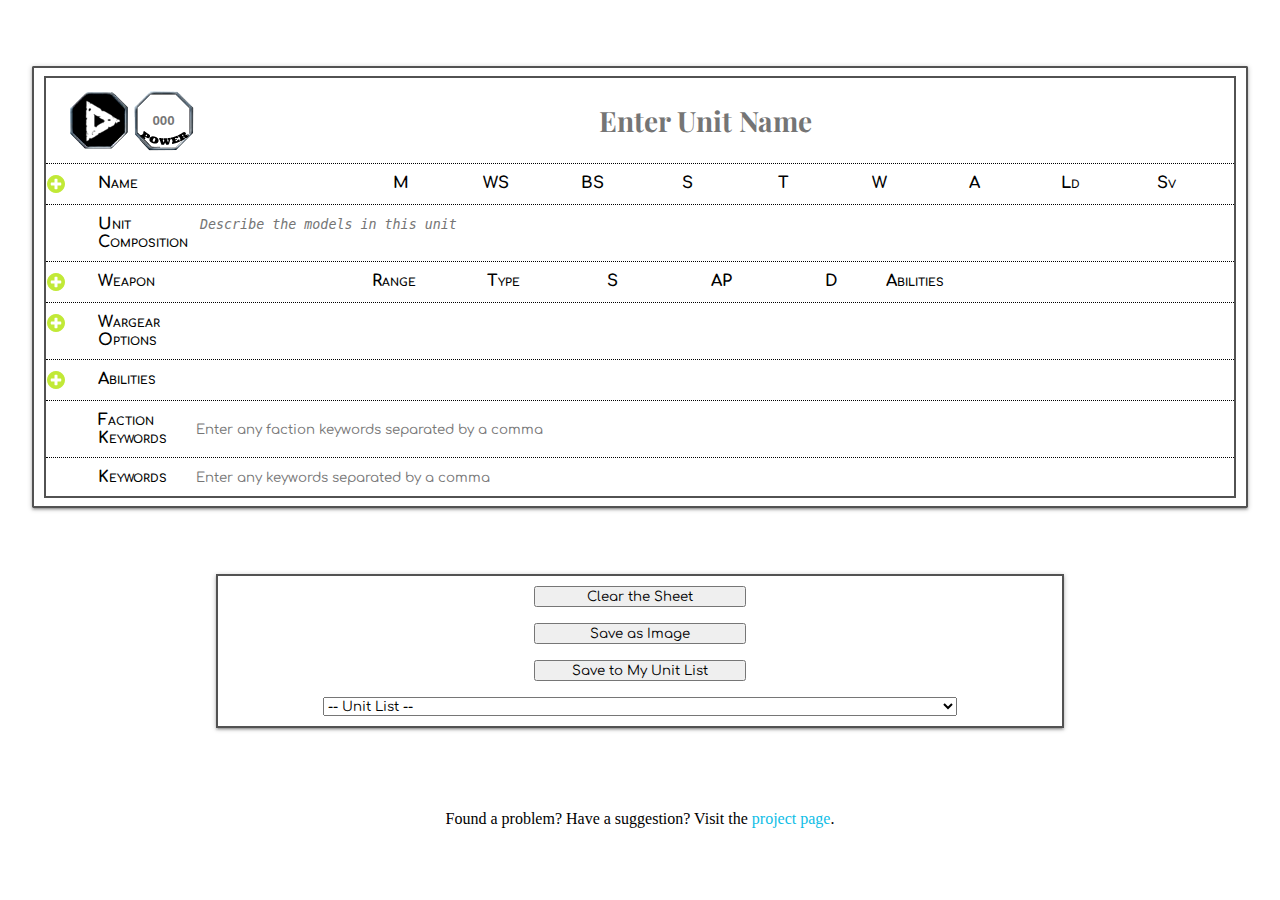
<file: index.html>
<!doctype html>
<html>
<head>
    <link rel='stylesheet' href='https://fonts.googleapis.com/css?family=Comfortaa|Playfair+Display'>
    <link rel='stylesheet' href='./stylesheets/vex_4.0.1.css'>
    <link rel='stylesheet' href='./stylesheets/vex-theme-flat-attack_4.0.1.css'>
    <link rel='stylesheet' href='./stylesheets/github_pages_stylesheet.css'>
    <link rel='stylesheet' href='./stylesheets/grid-base-theme.css'>
</head>
<body>
    <main>
        <div class='datasheet' data-datasheet-id='undefined'>
            <div class='datasheet-border-top'></div>
            <div class='datasheet-border-left'></div>
            <div class='datasheet-body'>
                <section class='header'>
                    <div class='section-left-gutter'></div>
                    <div class='header-content'>
                        <div class='battlefield-role troop' title='Click to change'></div>
                        <div class='power-rating'>
                            <input maxlength='4' placeholder='000' rows='1'>
                        </div>
                        <input class='unit-name' placeholder='Enter Unit Name'>
                    </div>
                    <div class='section-right-gutter'></div>
                </section>
                <section class='profiles'>
                    <div class='section-left-gutter'>
                        <div class='add-btn add-profile-btn' data-html2canvas-ignore></div>
                    </div>
                    <div class='profiles-content'>
                        <div class='profile-header'>
                            <div class='profile-field'>Name</div>
                            <div class='profile-field'>M</div>
                            <div class='profile-field'>WS</div>
                            <div class='profile-field'>BS</div>
                            <div class='profile-field'>S</div>
                            <div class='profile-field'>T</div>
                            <div class='profile-field'>W</div>
                            <div class='profile-field'>A</div>
                            <div class='profile-field'>Ld</div>
                            <div class='profile-field'>Sv</div>
                        </div>
                    </div>
                    <div class='section-right-gutter'></div>
                </section>
                <section class='unit-composition'>
                    <div class='section-left-gutter'></div>
                    <div class='unit-composition-content'>
                        <div class='section-label unit-composition-label'></div>
                        <textarea class='unit-composition-textarea' placeholder='Describe the models in this unit'></textarea>
                    </div>
                    <div class='section-right-gutter'></div>
                </section>
                <section class='weapons'>
                    <div class='section-left-gutter'>
                        <div class='add-btn add-weapon-btn' data-html2canvas-ignore></div>
                    </div>
                    <div class='weapons-content'>
                        <div class='weapons-header'>
                            <div class='weapon-field'>Weapon</div>
                            <div class='weapon-field'>Range</div>
                            <div class='weapon-field'>Type</div>
                            <div class='weapon-field'>S</div>
                            <div class='weapon-field'>AP</div>
                            <div class='weapon-field'>D</div>
                            <div class='weapon-field'>Abilities</div>
                        </div>
                    </div>
                    <div class='section-right-gutter'></div>
                </section>
                <section class='wargear'>
                    <div class='section-left-gutter'>
                        <div class='add-btn add-wargear-btn' data-html2canvas-ignore></div>
                    </div>
                    <div class='wargear-content'>
                        <div class='section-label wargear-label'></div>
                        <ul class='wargear-list'></ul>
                    </div>
                    <div class='section-right-gutter'></div>
                </section>
                <section class='abilities'>
                    <div class='section-left-gutter'>
                        <div class='add-btn add-ability-btn' data-html2canvas-ignore></div>
                    </div>
                    <div class='abilities-content'>
                        <div class='section-label abilities-label'></div>
                        <ul class='abilities-list'></ul>
                    </div>
                    <div class='section-right-gutter'></div>
                </section>
                <section class='faction-keywords'>
                    <div class='section-left-gutter'></div>
                    <div class='faction-keywords-content'>
                        <div class='section-label faction-keywords-label'></div>
                        <input class='faction-keywords-input' placeholder='Enter any faction keywords separated by a comma' type='text'>
                    </div>
                    <div class='section-right-gutter'></div>
                </section>
                <section class='keywords'>
                    <div class='section-left-gutter'></div>
                    <div class='keywords-content'>
                        <div class='section-label keywords-label'></div>
                        <input class='keywords-input' placeholder='Enter any keywords separated by a comma' type='text'>
                    </div>
                    <div class='section-right-gutter'></div>
                </section>
            </div>
            <div class='datasheet-border-right'></div>
            <div class='datasheet-border-bottom'></div>
        </div>
    </main>
    <div id='app-controls'>
        <button id='clear-sheet-btn'>Clear the Sheet</button>
        <button id='snapshot-btn'>Save as Image</button>
        <button id='persist-data-btn'>Save to My Unit List</button>
        <select id='saved-sheets-menu'>
            <option value='__defaultValue'>-- Unit List --</option>
        </select>
    </div>
    <p>Found a problem? Have a suggestion? Visit the <a class='project-link' href='https://github.com/r-pluss/warhams_datacards'>project page</a>.</p>
    <script src= 'https://github.com/niklasvh/html2canvas/releases/download/v1.0.0-rc.1/html2canvas.min.js'></script>
    <script src= './scripts/vex.combined_4.1.0.min.js'></script>
    <script src= './scripts/grid-compliant.js'></script>
</body>
</html>
</file>
<file: stylesheets/vex_4.0.1.css>
@-webkit-keyframes vex-fadein {
  0% {
    opacity: 0; }
  100% {
    opacity: 1; } }

@keyframes vex-fadein {
  0% {
    opacity: 0; }
  100% {
    opacity: 1; } }

@-webkit-keyframes vex-fadeout {
  0% {
    opacity: 1; }
  100% {
    opacity: 0; } }

@keyframes vex-fadeout {
  0% {
    opacity: 1; }
  100% {
    opacity: 0; } }

@-webkit-keyframes vex-rotation {
  0% {
    -webkit-transform: rotate(0deg);
    transform: rotate(0deg); }
  100% {
    -webkit-transform: rotate(359deg);
    transform: rotate(359deg); } }

@keyframes vex-rotation {
  0% {
    -webkit-transform: rotate(0deg);
    transform: rotate(0deg); }
  100% {
    -webkit-transform: rotate(359deg);
    transform: rotate(359deg); } }

.vex, .vex *, .vex *:before, .vex *:after {
  -moz-box-sizing: border-box;
  box-sizing: border-box; }

.vex {
  position: fixed;
  overflow: auto;
  -webkit-overflow-scrolling: touch;
  z-index: 1111;
  top: 0;
  right: 0;
  bottom: 0;
  left: 0; }

.vex-scrollbar-measure {
  position: absolute;
  top: -9999px;
  width: 50px;
  height: 50px;
  overflow: scroll; }

.vex-overlay {
  -webkit-animation: vex-fadein .5s;
  animation: vex-fadein .5s;
  position: fixed;
  z-index: 1111;
  background: rgba(0, 0, 0, 0.4);
  top: 0;
  right: 0;
  bottom: 0;
  left: 0; }

.vex-overlay.vex-closing {
  -webkit-animation: vex-fadeout .5s forwards;
  animation: vex-fadeout .5s forwards; }

.vex-content {
  -webkit-animation: vex-fadein .5s;
  animation: vex-fadein .5s;
  background: #fff; }

.vex.vex-closing .vex-content {
  -webkit-animation: vex-fadeout .5s forwards;
  animation: vex-fadeout .5s forwards; }

.vex-close:before {
  font-family: Arial, sans-serif;
  content: "\00D7"; }

.vex-dialog-form {
  margin: 0; }

.vex-dialog-button {
  text-rendering: optimizeLegibility;
  -webkit-appearance: none;
  -moz-appearance: none;
  appearance: none;
  cursor: pointer;
  -webkit-tap-highlight-color: transparent; }

.vex-loading-spinner {
  -webkit-animation: vex-rotation .7s linear infinite;
  animation: vex-rotation .7s linear infinite;
  box-shadow: 0 0 1em rgba(0, 0, 0, 0.1);
  position: fixed;
  z-index: 1112;
  margin: auto;
  top: 0;
  right: 0;
  bottom: 0;
  left: 0;
  height: 2em;
  width: 2em;
  background: #fff; }

body.vex-open {
  overflow: hidden; }
</file>
<file: stylesheets/vex-theme-flat-attack_4.0.1.css>
@-webkit-keyframes vex-flipin-horizontal {
  0% {
    opacity: 0;
    -webkit-transform: rotateY(-90deg);
    transform: rotateY(-90deg); }
  100% {
    opacity: 1;
    -webkit-transform: rotateY(0deg);
    transform: rotateY(0deg); } }

@keyframes vex-flipin-horizontal {
  0% {
    opacity: 0;
    -webkit-transform: rotateY(-90deg);
    transform: rotateY(-90deg); }
  100% {
    opacity: 1;
    -webkit-transform: rotateY(0deg);
    transform: rotateY(0deg); } }

@-webkit-keyframes vex-flipout-horizontal {
  0% {
    opacity: 1;
    -webkit-transform: rotateY(0deg);
    transform: rotateY(0deg); }
  100% {
    opacity: 0;
    -webkit-transform: rotateY(90deg);
    transform: rotateY(90deg); } }

@keyframes vex-flipout-horizontal {
  0% {
    opacity: 1;
    -webkit-transform: rotateY(0deg);
    transform: rotateY(0deg); }
  100% {
    opacity: 0;
    -webkit-transform: rotateY(90deg);
    transform: rotateY(90deg); } }

.vex.vex-theme-flat-attack {
  -webkit-perspective: 1300px;
  perspective: 1300px;
  -webkit-perspective-origin: 50% 150px;
  perspective-origin: 50% 150px;
  padding-top: 100px;
  padding-bottom: 100px;
  font-size: 1.5em; }
  .vex.vex-theme-flat-attack.vex-closing .vex-content {
    -webkit-animation: vex-flipout-horizontal .5s forwards;
    animation: vex-flipout-horizontal .5s forwards; }
  .vex.vex-theme-flat-attack .vex-content {
    -webkit-transform-style: preserve-3d;
    transform-style: preserve-3d;
    -webkit-animation: vex-flipin-horizontal .5s;
    animation: vex-flipin-horizontal .5s; }
  .vex.vex-theme-flat-attack .vex-content {
    font-family: "Helvetica Neue", sans-serif;
    font-weight: 200;
    background: #fff;
    color: #444;
    padding: 2em 2em 3em 2em;
    line-height: 1.5em;
    position: relative;
    margin: 0 auto;
    max-width: 100%;
    width: 600px; }
    .vex.vex-theme-flat-attack .vex-content h1, .vex.vex-theme-flat-attack .vex-content h2, .vex.vex-theme-flat-attack .vex-content h3, .vex.vex-theme-flat-attack .vex-content h4, .vex.vex-theme-flat-attack .vex-content h5, .vex.vex-theme-flat-attack .vex-content h6, .vex.vex-theme-flat-attack .vex-content p, .vex.vex-theme-flat-attack .vex-content ul, .vex.vex-theme-flat-attack .vex-content li {
      color: inherit; }
  .vex.vex-theme-flat-attack .vex-close {
    position: absolute;
    top: 0;
    right: 0;
    cursor: pointer; }
    .vex.vex-theme-flat-attack .vex-close:before {
      font-family: "Helvetica Neue", sans-serif;
      font-weight: 100;
      line-height: 1px;
      padding-top: .5em;
      display: block;
      font-size: 2em;
      text-indent: 1px;
      overflow: hidden;
      height: 1.25em;
      width: 1.25em;
      text-align: center;
      top: 0;
      right: 0;
      color: #fff;
      background: #666; }
  .vex.vex-theme-flat-attack .vex-dialog-form .vex-dialog-message {
    margin-bottom: .5em; }
  .vex.vex-theme-flat-attack .vex-dialog-form .vex-dialog-input {
    margin-bottom: .5em; }
    .vex.vex-theme-flat-attack .vex-dialog-form .vex-dialog-input textarea, .vex.vex-theme-flat-attack .vex-dialog-form .vex-dialog-input input[type="date"], .vex.vex-theme-flat-attack .vex-dialog-form .vex-dialog-input input[type="datetime"], .vex.vex-theme-flat-attack .vex-dialog-form .vex-dialog-input input[type="datetime-local"], .vex.vex-theme-flat-attack .vex-dialog-form .vex-dialog-input input[type="email"], .vex.vex-theme-flat-attack .vex-dialog-form .vex-dialog-input input[type="month"], .vex.vex-theme-flat-attack .vex-dialog-form .vex-dialog-input input[type="number"], .vex.vex-theme-flat-attack .vex-dialog-form .vex-dialog-input input[type="password"], .vex.vex-theme-flat-attack .vex-dialog-form .vex-dialog-input input[type="search"], .vex.vex-theme-flat-attack .vex-dialog-form .vex-dialog-input input[type="tel"], .vex.vex-theme-flat-attack .vex-dialog-form .vex-dialog-input input[type="text"], .vex.vex-theme-flat-attack .vex-dialog-form .vex-dialog-input input[type="time"], .vex.vex-theme-flat-attack .vex-dialog-form .vex-dialog-input input[type="url"], .vex.vex-theme-flat-attack .vex-dialog-form .vex-dialog-input input[type="week"] {
      border-radius: 3px;
      background: #f0f0f0;
      width: 100%;
      padding: .25em .67em;
      border: 0;
      font-family: inherit;
      font-weight: inherit;
      font-size: inherit;
      min-height: 2.5em;
      margin: 0 0 .25em; }
      .vex.vex-theme-flat-attack .vex-dialog-form .vex-dialog-input textarea:focus, .vex.vex-theme-flat-attack .vex-dialog-form .vex-dialog-input input[type="date"]:focus, .vex.vex-theme-flat-attack .vex-dialog-form .vex-dialog-input input[type="datetime"]:focus, .vex.vex-theme-flat-attack .vex-dialog-form .vex-dialog-input input[type="datetime-local"]:focus, .vex.vex-theme-flat-attack .vex-dialog-form .vex-dialog-input input[type="email"]:focus, .vex.vex-theme-flat-attack .vex-dialog-form .vex-dialog-input input[type="month"]:focus, .vex.vex-theme-flat-attack .vex-dialog-form .vex-dialog-input input[type="number"]:focus, .vex.vex-theme-flat-attack .vex-dialog-form .vex-dialog-input input[type="password"]:focus, .vex.vex-theme-flat-attack .vex-dialog-form .vex-dialog-input input[type="search"]:focus, .vex.vex-theme-flat-attack .vex-dialog-form .vex-dialog-input input[type="tel"]:focus, .vex.vex-theme-flat-attack .vex-dialog-form .vex-dialog-input input[type="text"]:focus, .vex.vex-theme-flat-attack .vex-dialog-form .vex-dialog-input input[type="time"]:focus, .vex.vex-theme-flat-attack .vex-dialog-form .vex-dialog-input input[type="url"]:focus, .vex.vex-theme-flat-attack .vex-dialog-form .vex-dialog-input input[type="week"]:focus {
        box-shadow: inset 0 0 0 2px #666;
        outline: none; }
  .vex.vex-theme-flat-attack .vex-dialog-form .vex-dialog-buttons {
    *zoom: 1;
    padding-top: 1em;
    margin-bottom: -3em;
    margin-left: -2em;
    margin-right: -2em; }
    .vex.vex-theme-flat-attack .vex-dialog-form .vex-dialog-buttons:after {
      content: "";
      display: table;
      clear: both; }
  .vex.vex-theme-flat-attack .vex-dialog-button {
    border-radius: 0;
    border: 0;
    margin: 0;
    float: right;
    padding: .5em 1em;
    font-size: 1.13em;
    text-transform: uppercase;
    font-weight: 200;
    letter-spacing: .1em;
    line-height: 1em;
    font-family: inherit; }
    .vex.vex-theme-flat-attack .vex-dialog-button.vex-last {
      margin-left: 0; }
    .vex.vex-theme-flat-attack .vex-dialog-button:focus {
      outline: none; }
    .vex.vex-theme-flat-attack .vex-dialog-button.vex-dialog-button-primary {
      background: #666;
      color: #fff; }
      .vex.vex-theme-flat-attack .vex-dialog-button.vex-dialog-button-primary:focus {
        box-shadow: inset 0 3px rgba(0, 0, 0, 0.2); }
    .vex.vex-theme-flat-attack .vex-dialog-button.vex-dialog-button-secondary {
      background: #fff;
      color: #ccc; }
      .vex.vex-theme-flat-attack .vex-dialog-button.vex-dialog-button-secondary:focus {
        box-shadow: inset 0 3px #aaa;
        background: #eee;
        color: #777; }
      .vex.vex-theme-flat-attack .vex-dialog-button.vex-dialog-button-secondary:hover, .vex.vex-theme-flat-attack .vex-dialog-button.vex-dialog-button-secondary:active {
        color: #777; }
  .vex.vex-theme-flat-attack.vex-theme-flat-attack-pink .vex-close:before {
    background: #ff7ea7; }
  .vex.vex-theme-flat-attack.vex-theme-flat-attack-pink .vex-dialog-form .vex-dialog-input select:focus, .vex.vex-theme-flat-attack.vex-theme-flat-attack-pink .vex-dialog-form .vex-dialog-input textarea:focus, .vex.vex-theme-flat-attack.vex-theme-flat-attack-pink .vex-dialog-form .vex-dialog-input input[type="date"]:focus, .vex.vex-theme-flat-attack.vex-theme-flat-attack-pink .vex-dialog-form .vex-dialog-input input[type="datetime"]:focus, .vex.vex-theme-flat-attack.vex-theme-flat-attack-pink .vex-dialog-form .vex-dialog-input input[type="datetime-local"]:focus, .vex.vex-theme-flat-attack.vex-theme-flat-attack-pink .vex-dialog-form .vex-dialog-input input[type="email"]:focus, .vex.vex-theme-flat-attack.vex-theme-flat-attack-pink .vex-dialog-form .vex-dialog-input input[type="month"]:focus, .vex.vex-theme-flat-attack.vex-theme-flat-attack-pink .vex-dialog-form .vex-dialog-input input[type="number"]:focus, .vex.vex-theme-flat-attack.vex-theme-flat-attack-pink .vex-dialog-form .vex-dialog-input input[type="password"]:focus, .vex.vex-theme-flat-attack.vex-theme-flat-attack-pink .vex-dialog-form .vex-dialog-input input[type="search"]:focus, .vex.vex-theme-flat-attack.vex-theme-flat-attack-pink .vex-dialog-form .vex-dialog-input input[type="tel"]:focus, .vex.vex-theme-flat-attack.vex-theme-flat-attack-pink .vex-dialog-form .vex-dialog-input input[type="text"]:focus, .vex.vex-theme-flat-attack.vex-theme-flat-attack-pink .vex-dialog-form .vex-dialog-input input[type="time"]:focus, .vex.vex-theme-flat-attack.vex-theme-flat-attack-pink .vex-dialog-form .vex-dialog-input input[type="url"]:focus, .vex.vex-theme-flat-attack.vex-theme-flat-attack-pink .vex-dialog-form .vex-dialog-input input[type="week"]:focus {
    box-shadow: inset 0 0 0 2px #ff7ea7; }
  .vex.vex-theme-flat-attack.vex-theme-flat-attack-pink .vex-dialog-form .vex-dialog-buttons .vex-dialog-button.vex-dialog-button-primary {
    background: #ff7ea7; }
  .vex.vex-theme-flat-attack.vex-theme-flat-attack-red .vex-close:before {
    background: #ce4a55; }
  .vex.vex-theme-flat-attack.vex-theme-flat-attack-red .vex-dialog-form .vex-dialog-input select:focus, .vex.vex-theme-flat-attack.vex-theme-flat-attack-red .vex-dialog-form .vex-dialog-input textarea:focus, .vex.vex-theme-flat-attack.vex-theme-flat-attack-red .vex-dialog-form .vex-dialog-input input[type="date"]:focus, .vex.vex-theme-flat-attack.vex-theme-flat-attack-red .vex-dialog-form .vex-dialog-input input[type="datetime"]:focus, .vex.vex-theme-flat-attack.vex-theme-flat-attack-red .vex-dialog-form .vex-dialog-input input[type="datetime-local"]:focus, .vex.vex-theme-flat-attack.vex-theme-flat-attack-red .vex-dialog-form .vex-dialog-input input[type="email"]:focus, .vex.vex-theme-flat-attack.vex-theme-flat-attack-red .vex-dialog-form .vex-dialog-input input[type="month"]:focus, .vex.vex-theme-flat-attack.vex-theme-flat-attack-red .vex-dialog-form .vex-dialog-input input[type="number"]:focus, .vex.vex-theme-flat-attack.vex-theme-flat-attack-red .vex-dialog-form .vex-dialog-input input[type="password"]:focus, .vex.vex-theme-flat-attack.vex-theme-flat-attack-red .vex-dialog-form .vex-dialog-input input[type="search"]:focus, .vex.vex-theme-flat-attack.vex-theme-flat-attack-red .vex-dialog-form .vex-dialog-input input[type="tel"]:focus, .vex.vex-theme-flat-attack.vex-theme-flat-attack-red .vex-dialog-form .vex-dialog-input input[type="text"]:focus, .vex.vex-theme-flat-attack.vex-theme-flat-attack-red .vex-dialog-form .vex-dialog-input input[type="time"]:focus, .vex.vex-theme-flat-attack.vex-theme-flat-attack-red .vex-dialog-form .vex-dialog-input input[type="url"]:focus, .vex.vex-theme-flat-attack.vex-theme-flat-attack-red .vex-dialog-form .vex-dialog-input input[type="week"]:focus {
    box-shadow: inset 0 0 0 2px #ce4a55; }
  .vex.vex-theme-flat-attack.vex-theme-flat-attack-red .vex-dialog-form .vex-dialog-buttons .vex-dialog-button.vex-dialog-button-primary {
    background: #ce4a55; }
  .vex.vex-theme-flat-attack.vex-theme-flat-attack-green .vex-close:before {
    background: #34b989; }
  .vex.vex-theme-flat-attack.vex-theme-flat-attack-green .vex-dialog-form .vex-dialog-input select:focus, .vex.vex-theme-flat-attack.vex-theme-flat-attack-green .vex-dialog-form .vex-dialog-input textarea:focus, .vex.vex-theme-flat-attack.vex-theme-flat-attack-green .vex-dialog-form .vex-dialog-input input[type="date"]:focus, .vex.vex-theme-flat-attack.vex-theme-flat-attack-green .vex-dialog-form .vex-dialog-input input[type="datetime"]:focus, .vex.vex-theme-flat-attack.vex-theme-flat-attack-green .vex-dialog-form .vex-dialog-input input[type="datetime-local"]:focus, .vex.vex-theme-flat-attack.vex-theme-flat-attack-green .vex-dialog-form .vex-dialog-input input[type="email"]:focus, .vex.vex-theme-flat-attack.vex-theme-flat-attack-green .vex-dialog-form .vex-dialog-input input[type="month"]:focus, .vex.vex-theme-flat-attack.vex-theme-flat-attack-green .vex-dialog-form .vex-dialog-input input[type="number"]:focus, .vex.vex-theme-flat-attack.vex-theme-flat-attack-green .vex-dialog-form .vex-dialog-input input[type="password"]:focus, .vex.vex-theme-flat-attack.vex-theme-flat-attack-green .vex-dialog-form .vex-dialog-input input[type="search"]:focus, .vex.vex-theme-flat-attack.vex-theme-flat-attack-green .vex-dialog-form .vex-dialog-input input[type="tel"]:focus, .vex.vex-theme-flat-attack.vex-theme-flat-attack-green .vex-dialog-form .vex-dialog-input input[type="text"]:focus, .vex.vex-theme-flat-attack.vex-theme-flat-attack-green .vex-dialog-form .vex-dialog-input input[type="time"]:focus, .vex.vex-theme-flat-attack.vex-theme-flat-attack-green .vex-dialog-form .vex-dialog-input input[type="url"]:focus, .vex.vex-theme-flat-attack.vex-theme-flat-attack-green .vex-dialog-form .vex-dialog-input input[type="week"]:focus {
    box-shadow: inset 0 0 0 2px #34b989; }
  .vex.vex-theme-flat-attack.vex-theme-flat-attack-green .vex-dialog-form .vex-dialog-buttons .vex-dialog-button.vex-dialog-button-primary {
    background: #34b989; }
  .vex.vex-theme-flat-attack.vex-theme-flat-attack-blue .vex-close:before {
    background: #477FA5; }
  .vex.vex-theme-flat-attack.vex-theme-flat-attack-blue .vex-dialog-form .vex-dialog-input select:focus, .vex.vex-theme-flat-attack.vex-theme-flat-attack-blue .vex-dialog-form .vex-dialog-input textarea:focus, .vex.vex-theme-flat-attack.vex-theme-flat-attack-blue .vex-dialog-form .vex-dialog-input input[type="date"]:focus, .vex.vex-theme-flat-attack.vex-theme-flat-attack-blue .vex-dialog-form .vex-dialog-input input[type="datetime"]:focus, .vex.vex-theme-flat-attack.vex-theme-flat-attack-blue .vex-dialog-form .vex-dialog-input input[type="datetime-local"]:focus, .vex.vex-theme-flat-attack.vex-theme-flat-attack-blue .vex-dialog-form .vex-dialog-input input[type="email"]:focus, .vex.vex-theme-flat-attack.vex-theme-flat-attack-blue .vex-dialog-form .vex-dialog-input input[type="month"]:focus, .vex.vex-theme-flat-attack.vex-theme-flat-attack-blue .vex-dialog-form .vex-dialog-input input[type="number"]:focus, .vex.vex-theme-flat-attack.vex-theme-flat-attack-blue .vex-dialog-form .vex-dialog-input input[type="password"]:focus, .vex.vex-theme-flat-attack.vex-theme-flat-attack-blue .vex-dialog-form .vex-dialog-input input[type="search"]:focus, .vex.vex-theme-flat-attack.vex-theme-flat-attack-blue .vex-dialog-form .vex-dialog-input input[type="tel"]:focus, .vex.vex-theme-flat-attack.vex-theme-flat-attack-blue .vex-dialog-form .vex-dialog-input input[type="text"]:focus, .vex.vex-theme-flat-attack.vex-theme-flat-attack-blue .vex-dialog-form .vex-dialog-input input[type="time"]:focus, .vex.vex-theme-flat-attack.vex-theme-flat-attack-blue .vex-dialog-form .vex-dialog-input input[type="url"]:focus, .vex.vex-theme-flat-attack.vex-theme-flat-attack-blue .vex-dialog-form .vex-dialog-input input[type="week"]:focus {
    box-shadow: inset 0 0 0 2px #477FA5; }
  .vex.vex-theme-flat-attack.vex-theme-flat-attack-blue .vex-dialog-form .vex-dialog-buttons .vex-dialog-button.vex-dialog-button-primary {
    background: #477FA5; }

.vex-loading-spinner.vex-theme-flat-attack {
  height: 4em;
  width: 4em; }
</file>
<file: stylesheets/github_pages_stylesheet.css>
body {
    align-items: center;
    display: flex;
    flex-direction: column;
    margin: 0;
    min-height: 100vh;
    justify-content: space-evenly;
    width: 100%;
}

main {
    align-items: center;
    display: flex;
    flex-direction: column;
    padding-bottom: 10px;
    padding-top: 10px;
    width: 100%;
}

.project-link {
    color: #0ebde6;
    text-decoration: none;
}

#app-controls {
    align-items: center;
    border: solid #525252 2px;
    box-shadow: 0 2px 2px rgba(0, 0, 0, 0.16),
                0 3px 1px -2px rgba(0, 0, 0, 0.12),
                0 1px 5px  0 rgba(0, 0, 0, 0.24);
    display: flex;
    flex-direction: column;
    font-family: 'Comfortaa';
    justify-content: space-evenly;
    margin-bottom: 10px;
    padding-bottom: 10px;
    padding-top: 10px;
    width: 66%;
}

#app-controls > * {
    font-family: inherit;
}

#app-controls > *:not(:last-child) {
    margin-bottom: 16px;
}

#app-controls > button {
    width: 25%;
}

#saved-sheets-menu {
    width: 75%;
}
</file>
<file: stylesheets/grid-base-theme.css>
.datasheet {
    box-shadow: 0 2px 2px 0 rgba(0, 0, 0, 0.16),
                0 3px 1px -2px rgba(0, 0, 0, 0.12),
                0 1px 5px 0 rgba(0, 0, 0, 0.24);
    display: grid;
    grid-template-areas: 'bt bt bt'
                         'bl db br'
                         'bb bb bb';
    grid-template-columns: min-content 1fr min-content;
    grid-template-rows: 10px 1fr 10px;
    max-width: 95%;
}

.datasheet-body {
    border-color: #525252;
    border-style: solid;
    border-width: 2px 0px 2px 0px;
    font-family: 'Comfortaa';
    font-variant: small-caps;
    grid-area: db;
}

.datasheet-body input, .datasheet-body textarea {
    border: none;
}

.datasheet-body > section {
    display: grid;
    grid-template-columns: 20px 1fr 20px;
    grid-template-rows: auto;
    padding-top: 10px;
    padding-bottom: 10px;
}

.datasheet-body > section:not(:last-child){
    border-bottom: 1px dotted black;
}

.datasheet-body > section > div:nth-child(2){
    display: grid;
    grid-template-columns: 1fr 8fr;
}

.datasheet-border-bottom {
    border-bottom-left-radius: 2px;
    border-bottom-right-radius: 2px;
    border-color: #525252;
    border-style: solid;
    border-width: 0px 2px 2px 2px;
    grid-area: bb;
}

.datasheet-border-left {
    border-color: #525252;
    border-style: solid;
    border-width: 0px 2px 0px 2px;
    grid-area: bl;
}

.datasheet-border-right {
    border-color: #525252;
    border-style: solid;
    border-width: 0px 2px 0px 2px;
    grid-area: br;
}

.datasheet-border-top {
    border-color: #525252;
    border-style: solid;
    border-top-left-radius: 2px;
    border-top-right-radius: 2px;
    border-width: 2px 2px 0px 2px;
    grid-area: bt;
}

.datasheet-border-left, .datasheet-border-right {
    width: 10px;
}

/************ general helper classes ************/
.add-btn {
    background: url('../assets/icons/add_btn_icon.png') center no-repeat;
    cursor: pointer;
    height: 20px;
    width: 20px;
}

.grid-cell {
    align-items: center;
    display: flex;
    flex-direction: row;
    justify-content: center;
}

.remove-btn {
    background: url('../assets/icons/remove_btn_icon.png') center no-repeat;
    cursor: pointer;
    height: 20px;
    width: 20px;
}

.section-label {
    align-self: start;
    font-weight: 700;
    justify-self: left;
    margin-left: 2rem;
    margin-right: 10px;
}

.section-left-gutter {
    align-items: start;
    display: flex;
    justify-content: center;
}
/************************************************/

/******************* sections *******************/
.header {

}
/******* sub-sections *******/
.header-content {
    align-items: center;
    grid-template-columns: 65px 65px 1fr!important;
}

.battlefield-role {
    height: 65px;
}

.battlefield-role.dedicated_transport {
    background: url('../assets/icons/dedicated_transport_icon.png') center no-repeat;
}

.battlefield-role.elite {
    background: url('../assets/icons/elite_icon.png') center no-repeat;
}

.battlefield-role.fast_attack {
    background: url('../assets/icons/fast_attack_icon.png') center no-repeat;
}

.battlefield-role.flyer {
    background: url('../assets/icons/flyer_icon.png') center no-repeat;
}

.battlefield-role.fortification {
    background: url('../assets/icons/fortification_icon.png') center no-repeat;
}

.battlefield-role.heavy_support {
    background: url('../assets/icons/heavy_support_icon.png') center no-repeat;
}

.battlefield-role.hq {
    background: url('../assets/icons/hq_icon.png') center no-repeat;
}

.battlefield-role.lord_of_war {
    background: url('../assets/icons/lord_of_war_icon.png') center no-repeat;
}

.battlefield-role.troop {
    background: url('../assets/icons/troop_icon.png') center no-repeat;
}

.power-rating {
    align-items: center;
    background: url('../assets/icons/power_rating_icon_v3.png') center no-repeat;
    display: flex;
    height: 65px;
    justify-content: center;
}

.power-rating > input {
    background: transparent;
    border: none;
    font-weight: 900;
    text-align: center;
    width: 90%;
}

.unit-name {
    font-family: 'Playfair Display';
    font-size: 1.75rem;
    font-weight: 700;
    height: 75%;
    text-align: center;
}
/****************************/

.profiles {

}
/******* sub-sections *******/
.profiles-content {
    grid-template-columns: 1fr!important;
    grid-template-rows: auto;
}

.profile-header {
    display: grid;
    font-weight: 700;
    grid-template-columns: 3fr 1fr 1fr 1fr 1fr 1fr 1fr 1fr 1fr 1fr;
}

.profile-field {
    display: flex;
    flex-direction: row;
    justify-content: center;
}

.profile-field:first-child {
    justify-content: left;
    margin-left: 2rem;
}

.profile-field > * {
    background: transparent;
    font-family: inherit;
    text-align: center;
    width: 100%;
}

.profile-field:first-child > * {
    justify-content: left;
    text-align: left;
}

.profile-item {
    display: grid;
    grid-template-columns: 3fr 1fr 1fr 1fr 1fr 1fr 1fr 1fr 1fr 1fr;
    margin-top: 10px;
    position: relative;
}

.profile-item:nth-of-type(even){
    background-color: #eaeaea;
}

.remove-profile-btn {
    position: absolute;
    right: -20px;
    top: 0px;
}
/****************************/

.unit-composition {
    height: min-content;
}
/******* sub-sections *******/
.unit-composition-label:after {
    content: 'Unit Composition';
}

.unit-composition-textarea {
    box-sizing: padding-box;
    font-style: italic;
    overflow: hidden;
    resize: none;
}
/****************************/

.weapons {

}
/******* sub-sections *******/
.weapons-content {
    grid-template-columns: 1fr!important;
}

.weapons-header {
    display: grid;
    font-weight: 700;
    grid-template-columns: 2.5fr 1fr 1fr 1fr 1fr 1fr 3fr;
}

.weapon-field {
    display: flex;
    flex-direction: row;
    justify-content: center;
}

.weapon-field:first-child {
    justify-content: left;
    margin-left: 2rem;
}

.weapon-field:last-child {
    justify-content: left;
}

.weapon-field > * {
    background: transparent;
    text-align: center;
    width: 100%;
}

.weapon-field > textarea {
    background: transparent;
    resize: none;
    text-align: left;
    width: 100%;
}

.weapon-field:first-child > * {
    justify-content: left;
    text-align: left;
}

.weapon-item {
    display: grid;
    grid-template-columns: 2.5fr 1fr 1fr 1fr 1fr 1fr 3fr;
    margin-top: 10px;
    position: relative;
}

.weapon-item:nth-of-type(even){
    background-color: #eaeaea;
}

.remove-weapon-btn {
    position: absolute;
    right: -20px;
    top: 0px;
}
/****************************/

.wargear {

}
/******* sub-sections *******/
.wargear-content {

}

.wargear-label:after {
    content: 'Wargear Options';
}

.wargear-list {
    list-style-type: disc;
    margin-block-end: 0px;
    margin-block-start: 0px;
}

.wargear-item {
    margin-bottom: 10px;
    position: relative;
}

.wargear-item > input {
    background: transparent;
    border: none;
    font-family: inherit;
    font-style: italic;
    text-align: left;
    width: 100%;
}

.remove-wargear-btn {
    position: absolute;
    right: -20px;
    top: 0px;
}
/****************************/

.abilities {

}
/******* sub-sections *******/
.abilities-content {

}

.abilities-label:after {
    content: 'Abilities';
}

.abilities-list {
    list-style-type: none;
    margin-block-end: 0px;
    margin-block-start: 0px;
}

.ability-item {
    display: grid;
    grid-template-columns: max-content 1fr;
    position: relative;
}

.ability-item:not(:last-child){
    margin-bottom: 10px;
}

.ability-name {
    font-weight: 700;
    margin-right: 10px;
}

.ability-name:after {
    content: ':';
}

.remove-ability-btn {
    position: absolute;
    right: -20px;
    top: 0px;
}
/****************************/

.faction-keywords {

}
/******* sub-sections *******/
.faction-keywords-input {
    font-family: inherit;
}

.faction-keywords-label:after {
    content: 'Faction Keywords';
}
/****************************/

.keywords {

}
/******* sub-sections *******/
.keywords-input {
    font-family: inherit;
}

.keywords-label:after {
    content: 'Keywords';
}
/****************************/

/************************************************/
</file>
